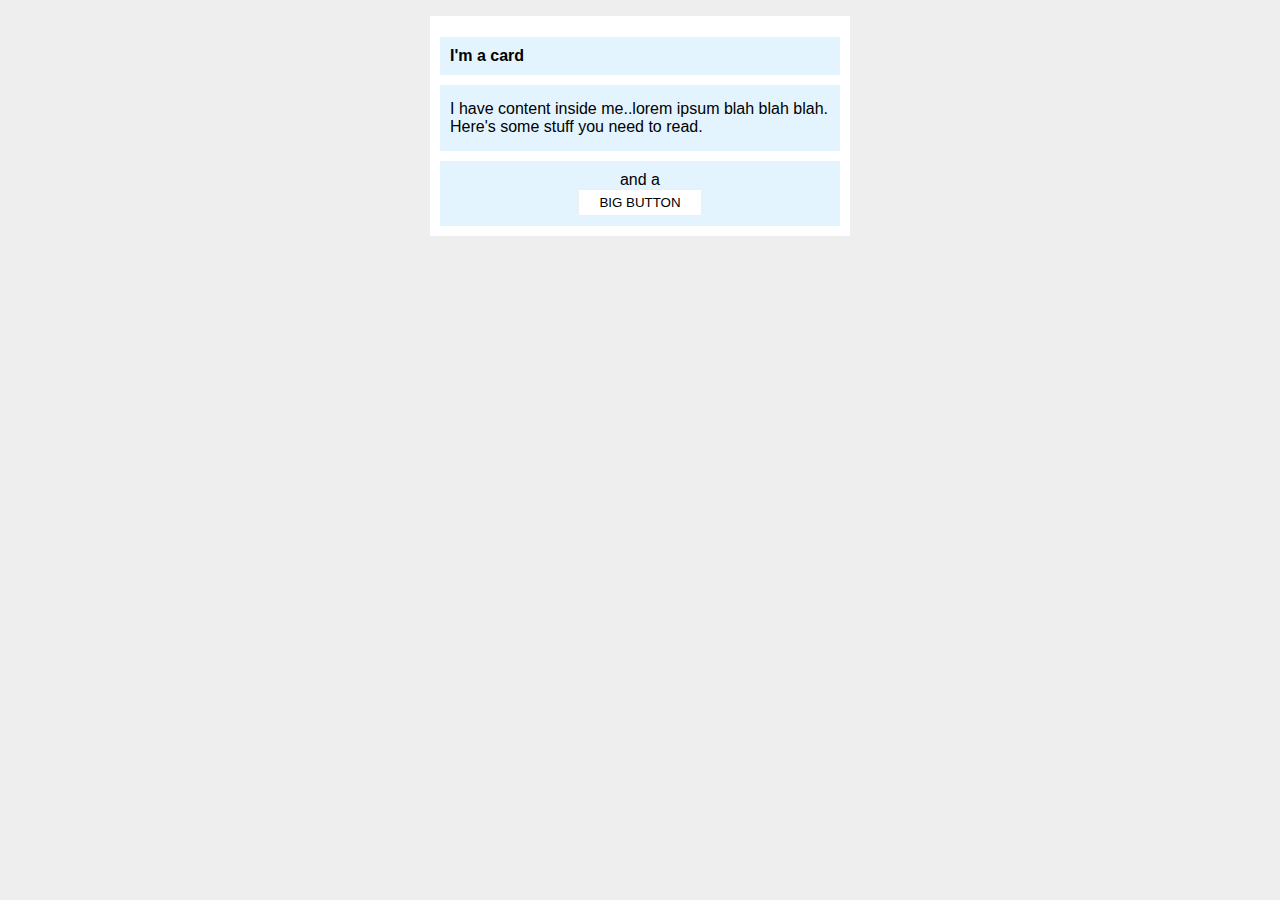
<file: foundations/block-and-inline/02-margin-and-padding-2/index.html>
<!DOCTYPE html>
<html lang="en">
  <head>
    <meta charset="UTF-8">
    <meta http-equiv="X-UA-Compatible" content="IE=edge">
    <meta name="viewport" content="width=device-width, initial-scale=1.0">
    <title>Margin and Padding exercise 2</title>
    <link rel="stylesheet" href="style.css">
  </head>
  <body>
    <div class="card">
      <h1 class="title">I'm a card</h1>
      <div class="content">I have content inside me..lorem ipsum blah blah blah. Here's some stuff you need to read.</div>
      <div class="button-container">and a 
        <div><button>BIG BUTTON</button></div></div>
    </div>
  </body>
</html>
</file>
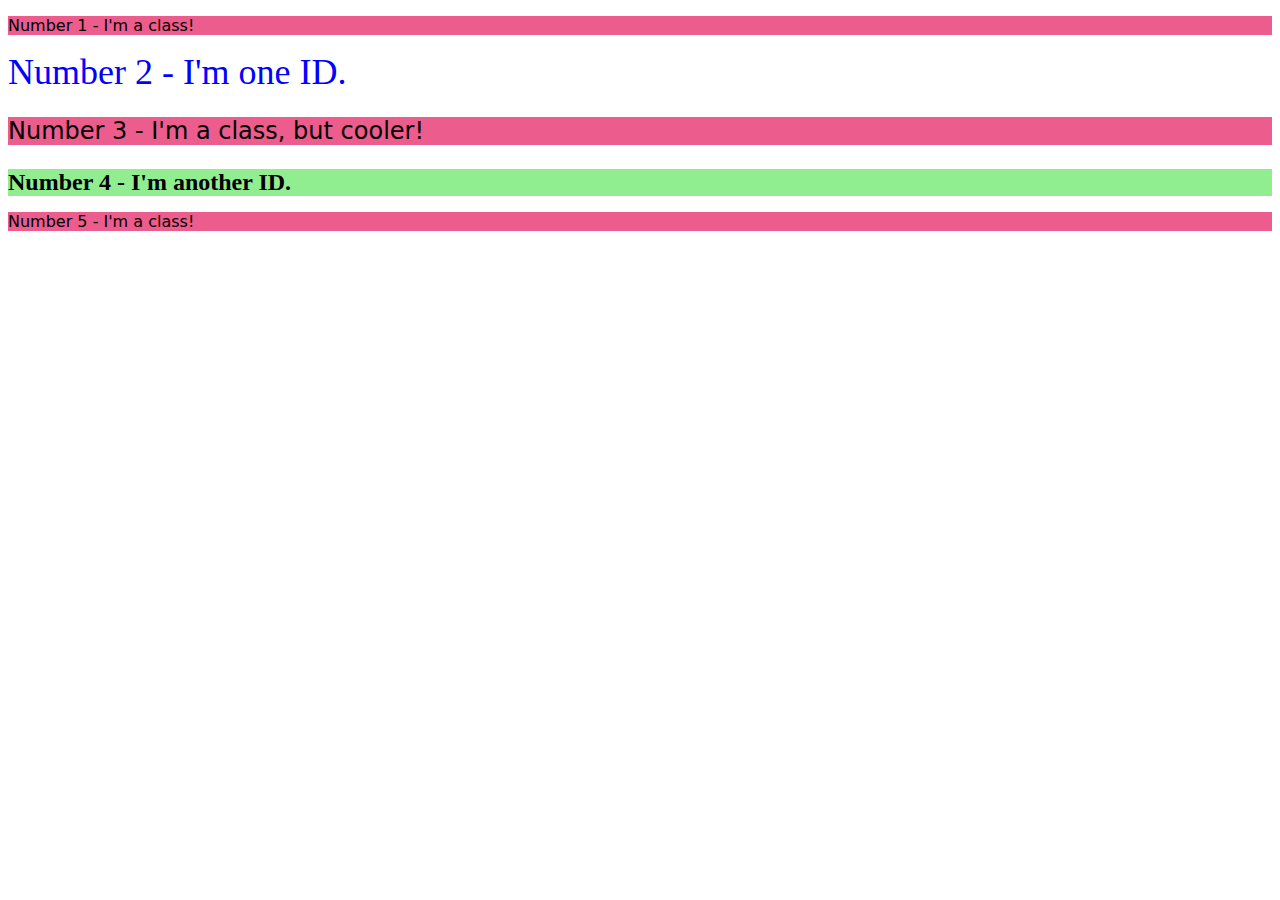
<file: foundations/intro-to-css/02-class-id-selectors/index.html>
<!DOCTYPE html>
<html lang="en">
  <head>
    <meta charset="UTF-8">
    <meta http-equiv="X-UA-Compatible" content="IE=edge">
    <meta name="viewport" content="width=device-width, initial-scale=1.0">
    <title>Class and ID Selectors</title>
    <link rel="stylesheet" href="style.css">
  </head>
  <body>
  
    <p class="odd">Number 1 - I'm a class!</p>

    <div id="two">Number 2 - I'm one ID.</div>
    
    <p class="odd adjust-font-size">Number 3 - I'm a class, but cooler!</p>
    
    <div id="four" class="adjust-font-size">Number 4 - I'm another ID.</div>
    
    <p class="odd">Number 5 - I'm a class!</p>
  
  </body>
</html>
</file>
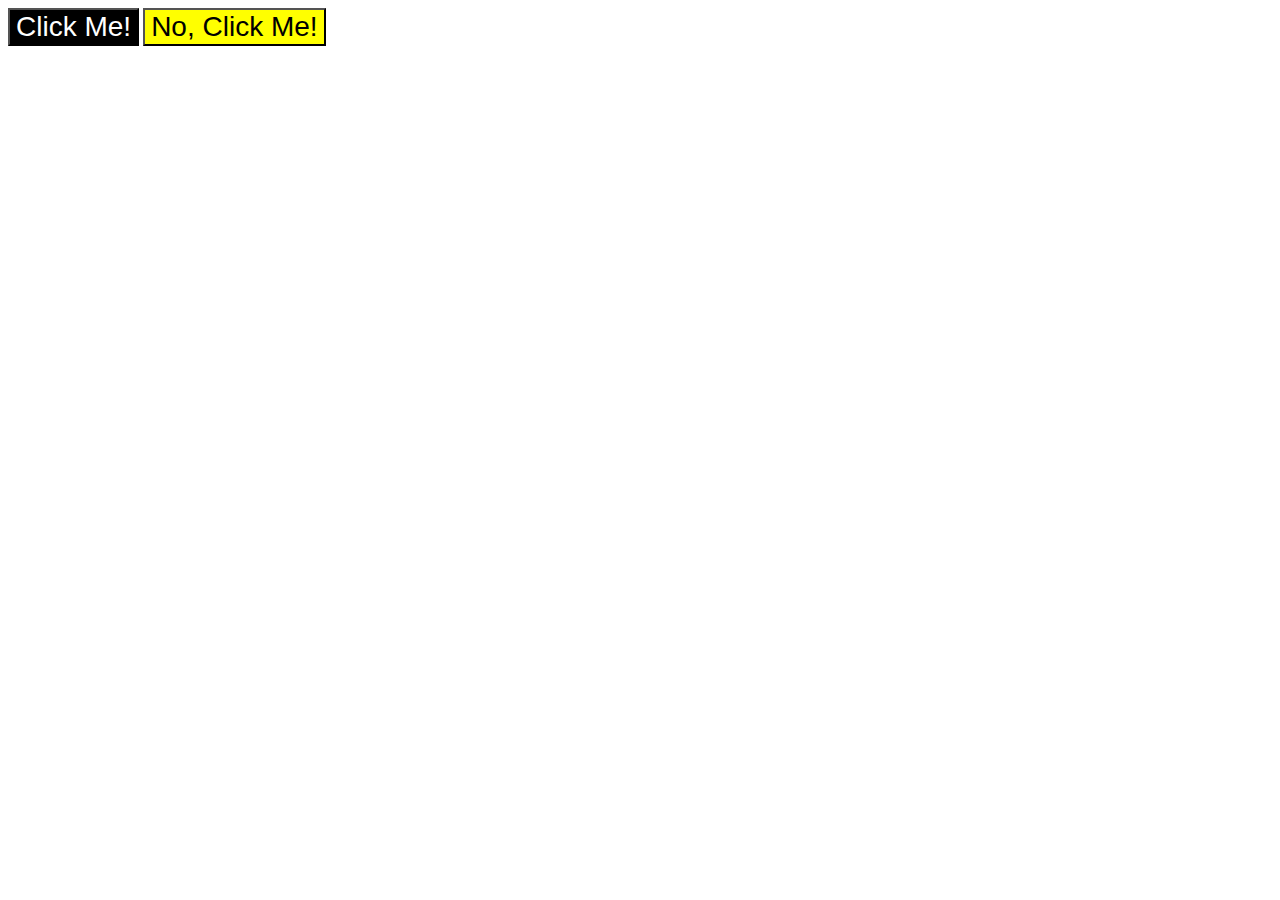
<file: foundations/intro-to-css/03-grouping-selectors/index.html>
<!DOCTYPE html>
<html lang="en">
  <head>
    <meta charset="UTF-8">
    <meta http-equiv="X-UA-Compatible" content="IE=edge">
    <meta name="viewport" content="width=device-width, initial-scale=1.0">
    <title>Grouping Selectors</title>
    <link rel="stylesheet" href="style.css">
  </head>
  <body>
    <button class="stark">Click Me!</button>
    <button class="snow ">No, Click Me!</button>
  </body>
</html>
</file>
<file: foundations/block-and-inline/02-margin-and-padding-2/style.css>
body {
  background: #eee;
  font-family: sans-serif;
}

.card {
  width: 400px;
  background: #fff;
  margin: 16px auto;
  padding: 10px;
}

.title {
  background: #e3f4ff;
  font-size: 16px;
  font-weight: bold;
  padding-left: 10px;
  padding-top: 10px;
  padding-bottom: 10px;
}

.content {
  background: #e3f4ff;
  padding: 10px;
  padding-top: 15px;
  padding-bottom: 15px;
  margin-bottom: 10px;
}

.button-container {
  background: #e3f4ff;
  text-align: center;
  padding: 10px 0 10px 0;
}

button {
  background: white;
  border: 1px solid #eee;
  padding: 5px 20px;
}
</file>
<file: foundations/intro-to-css/02-class-id-selectors/style.css>
.odd {
    background-color: rgb(236, 92, 140);
    font-family: "Verdana", "DejaVu Sans", sans-serif;
}

#two {
    color: blue;
    font-size: 36px;
}

.adjust-font-size {
    font-size: 24px;
}

#four{
    background-color: lightgreen;
    font-weight: bold;
}
</file>
<file: foundations/intro-to-css/03-grouping-selectors/style.css>
/* - **The first element**: a black background and white text
- **The second element**: a yellow background
- **Both elements**: a font size of 28px and a list of fonts containing 
`Helvetica` and `Times New Roman`, with `sans-serif` as a fallback */

.stark,.snow{
    font-size: 28px;
    font-family: "Helvetica", "Times New Roman", sans-serif;
}

.stark{
    background-color: black;
    color: white;
}

.snow{
    background-color: yellow;
}
</file>
